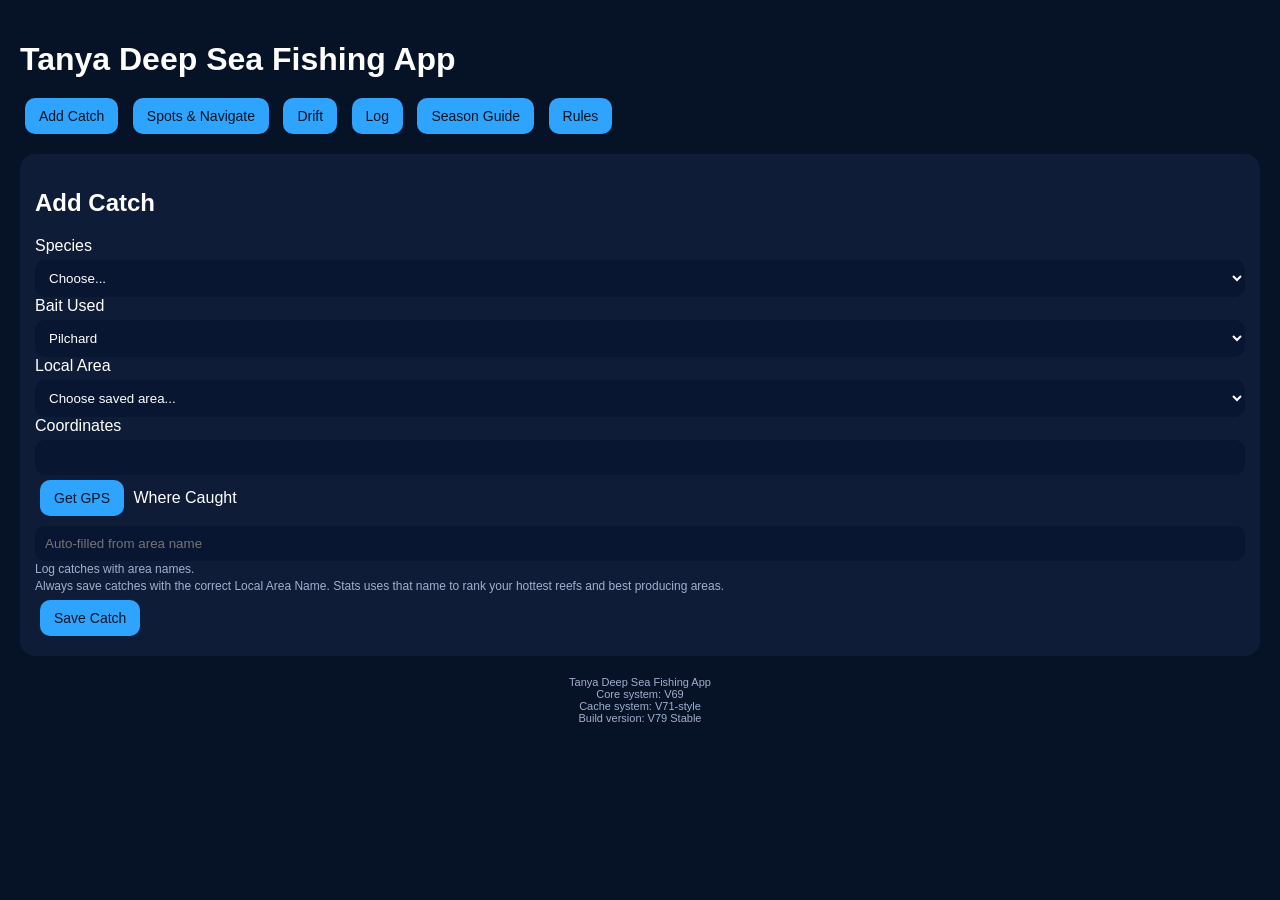
<file: versions/v74/index.html>
<!DOCTYPE html>
<html lang="en">
<head>
<meta charset="UTF-8">
<meta name="viewport" content="width=device-width, initial-scale=1.0">

<title>Tanya Deep Sea Fishing App</title>

<link rel="manifest" href="./manifest.webmanifest">
<meta name="theme-color" content="#061225">

<style>
body{
  background:#061225;
  color:#fff;
  font-family:Arial,Helvetica,sans-serif;
  margin:0;
  padding:20px;
}
h1{
  margin-bottom:15px;
}
button{
  background:#2fa4ff;
  border:none;
  padding:10px 14px;
  border-radius:10px;
  margin:5px;
  color:#001420;
  font-size:14px;
}
.card{
  background:#0f1c38;
  padding:15px;
  border-radius:15px;
  margin-top:15px;
}
input,select{
  width:100%;
  padding:10px;
  background:#081632;
  color:#fff;
  border:none;
  border-radius:10px;
  margin-top:5px;
  box-sizing:border-box;
}
.mini{
  font-size:12px;
  color:#9fb0d0;
  line-height:1.4;
}
.meterWrap{
  background:#081632;
  height:20px;
  border-radius:999px;
  overflow:hidden;
  margin-top:10px;
}
.meterFill{
  height:100%;
  width:0%;
  background:linear-gradient(90deg,#39d98a,#ffd166,#ff8c42);
}
</style>
</head>

<body>

<h1>Tanya Deep Sea Fishing App</h1>

<div>
<button onclick="showTab('add')">Add Catch</button>
<button onclick="showTab('spots')">Spots & Navigate</button>
<button onclick="showTab('drift')">Drift</button>
<button onclick="showTab('log')">Log</button>
<button onclick="showTab('season')">Season Guide</button>
<button onclick="showTab('rules')">Rules</button>
</div>

<section id="add">

<div class="card">
<h2>Add Catch</h2>

<label>Species</label>
<select id="species">
<option value="">Choose...</option>
<option>Cape Kob</option>
<option>Yellowtail</option>
<option>Bonito</option>
<option>Red Roman</option>
<option>Snapper</option>
<option>Silverfish</option>
<option>Red Steenbras</option>
<option>Yellow Belly</option>
<option>Hottentot</option>
</select>

<label>Bait Used</label>
<select id="bait">
<option>Pilchard</option>
<option>Pilchard belly</option>
<option>Pilchard strip</option>
<option>Makriel</option>
<option>Live Makriel</option>
<option>Chokka</option>
<option>Chokka strip</option>
<option>Chokka + Pilchard combo</option>
<option>Squid</option>
<option>Octopus</option>
<option>Redbait</option>
<option>Mussel</option>
<option>Crab</option>
<option>Feather lure</option>
<option>Small spoon</option>
<option>Metal spoon</option>
<option>Surface plug</option>
<option>Live bait</option>
</select>

<label>Local Area</label>
<select id="area" onchange="fillWhereCaught()">
<option value="">Choose saved area...</option>
<option value="Skulpbank" data-coords="-34.3905,20.8602">Skulpbank</option>
<option value="Blinde Rif" data-coords="-34.4015,20.8801">Blinde Rif</option>
<option value="Kabeljou Ridge" data-coords="-34.3750,20.8700">Kabeljou Ridge</option>
<option value="Roman Bank" data-coords="-34.4200,20.8650">Roman Bank</option>
<option value="Die Gat" data-coords="-34.3955,20.8450">Die Gat</option>
<option value="Stilbaai Rif" data-coords="-34.3888,20.8570">Stilbaai Rif</option>
<option value="Outer Bank" data-coords="-34.4305,20.8355">Outer Bank</option>
<option value="South Deep" data-coords="-34.4300,20.8800">South Deep</option>
</select>

<label>Coordinates</label>
<input id="coords">
<button onclick="getGPS()">Get GPS</button>

<label>Where Caught</label>
<input id="whereCaught" placeholder="Auto-filled from area name">

<div class="mini">
Log catches with area names.<br>
Always save catches with the correct Local Area Name. Stats uses that name to rank your hottest reefs and best producing areas.
</div>

<button onclick="saveCatch()">Save Catch</button>
</div>

</section>

<section id="spots" style="display:none">

<div class="card">
<h2>Spots & Navigate</h2>

<div class="mini">
Use navigation between saved spots.<br>
Example: choose a saved next spot in Spots & Navigate, then the app shows target coordinates, distance in km, bearing and ETA so you can move cleanly from one mark to the next.
</div>

<div class="card" style="margin-top:10px;">
<b>Best Fishing Time Today</b>
<div class="meterWrap">
  <div id="fishMeter" class="meterFill"></div>
</div>
<div id="fishMeterText" class="mini" style="margin-top:8px;">Loading conditions...</div>
</div>

<select id="nextSpot">
<option value="">Choose next spot</option>
<option value="-34.3905,20.8602">Skulpbank</option>
<option value="-34.4015,20.8801">Blinde Rif</option>
<option value="-34.3750,20.8700">Kabeljou Ridge</option>
<option value="-34.4200,20.8650">Roman Bank</option>
<option value="-34.3955,20.8450">Die Gat</option>
<option value="-34.3888,20.8570">Stilbaai Rif</option>
<option value="-34.4305,20.8355">Outer Bank</option>
<option value="-34.4300,20.8800">South Deep</option>
</select>

<label>Boat Speed (km/h)</label>
<input id="boatSpeed" value="25">

<button onclick="startNavigation()">Start Navigation</button>

<div id="navResult" class="mini"></div>
</div>

</section>

<section id="drift" style="display:none">

<div class="card">
<h2>Drift</h2>
<div id="driftBox" class="mini">Loading drift...</div>
</div>

</section>

<section id="log" style="display:none">
<div class="card">
<h2>Catch Log</h2>
<div id="logBox"></div>
</div>
</section>

<section id="season" style="display:none">

<div class="card">

<h2>Species Season Guide</h2>

<div class="mini">
Cape Kob — Best from spring to autumn. Stronger on warmer water, lower light, pushing tide, reef edges and sandy channels.<br><br>
Yellowtail — Best from summer to autumn. Best when warm water, birds and bait balls are active.<br><br>
Bonito — Best from summer to autumn. Usually better with warm water and fast surface feeding action.<br><br>
Red Roman — Good all year. More dependent on reef structure and correct bottom bait presentation.<br><br>
Snapper — Good all year. More dependent on reef, depth, current and bottom bait than calendar alone.<br><br>
Silverfish — Good all year. Usually better over reef in calmer workable conditions.<br><br>
Hottentot — Good all year. Common reef fish where positioning and bait matter more than season.<br><br>
Yellow Belly — Good all year. Focus on reef patches, current and proper bait on the bottom.<br><br>
Red Steenbras — Closed season: 1 Sep - 30 Nov. Sensitive species. Handle carefully.
</div>

</div>

</section>

<section id="rules" style="display:none">

<div class="card">
<h2>Rules & Limits</h2>
<div class="mini">
Bag limit: check current permit.<br><br>
Mixed species total: check current permit.
</div>
</div>

</section>

<div style="text-align:center;margin-top:20px;font-size:11px;color:#9fb0d0;">
Tanya Deep Sea Fishing App<br>
Core system: V69<br>
Cache system: V71-style<br>
Build version: V79 Stable
</div>

<script>
const HARBOUR_LAT = -34.3695;
const HARBOUR_LON = 20.8500;
let lastWindDir = "—";
let lastWindSpeed = 0;
let lastSwell = 0;
let lastCurrent = 0;

function showTab(id){
  document.querySelectorAll("section").forEach(s=>s.style.display="none");
  document.getElementById(id).style.display="block";
}

function fillWhereCaught(){
  const area = document.getElementById("area");
  const selected = area.options[area.selectedIndex];
  document.getElementById("whereCaught").value = selected.value || "";
  if(selected.dataset.coords){
    document.getElementById("coords").value = selected.dataset.coords;
  }
}

function getGPS(){
  navigator.geolocation.getCurrentPosition(pos=>{
    const lat = pos.coords.latitude;
    const lon = pos.coords.longitude;
    document.getElementById("coords").value = lat + "," + lon;
  });
}

function saveCatch(){
  const species = document.getElementById("species").value;
  const bait = document.getElementById("bait").value;
  const coords = document.getElementById("coords").value;
  const area = document.getElementById("area").value;
  const whereCaught = document.getElementById("whereCaught").value;

  let log = JSON.parse(localStorage.getItem("catchlog") || "[]");
  log.push({
    species,
    bait,
    coords,
    area,
    whereCaught,
    date:new Date().toLocaleString()
  });
  localStorage.setItem("catchlog", JSON.stringify(log));
  renderLog();
  alert("Catch saved");
}

function renderLog(){
  let log = JSON.parse(localStorage.getItem("catchlog") || "[]");
  let html = "";

  log.forEach(c=>{
    html += `
    <div class="card">
      <b>${c.species}</b><br>
      Bait: ${c.bait}<br>
      Area: ${c.area || "-"}<br>
      Where Caught: ${c.whereCaught || "-"}<br>
      Coords: ${c.coords}<br>
      ${c.date}<br><br>
      <button onclick="satNavFromString('${c.coords}')">Satellite Nav</button>
    </div>
    `;
  });

  document.getElementById("logBox").innerHTML = html || "<div class='mini'>No catches saved yet.</div>";
}

function startNavigation(){
  const spot = document.getElementById("nextSpot").value.split(",");
  if(spot.length !== 2 || !spot[0]){
    alert("Choose next spot first");
    return;
  }

  const lat = Number(spot[0]);
  const lon = Number(spot[1]);
  const speed = Number(document.getElementById("boatSpeed").value || 25);

  const d = distance(HARBOUR_LAT, HARBOUR_LON, lat, lon);
  const bearing = getBearing(HARBOUR_LAT, HARBOUR_LON, lat, lon);
  const compass = bearingToCompass(bearing);
  const etaHours = d / speed;
  const etaMin = Math.round(etaHours * 60);

  document.getElementById("navResult").innerHTML =
    "Start: Stilbaai Harbour<br>" +
    "Distance: " + d.toFixed(2) + " km<br>" +
    "Bearing: " + bearing.toFixed(0) + "° (" + compass + ")<br>" +
    "ETA: " + etaMin + " min<br><br>" +
    "<button onclick='satNav(" + lat + "," + lon + ")'>Satellite Navigation</button>";
}

function satNav(lat,lon){
  window.open("https://www.google.com/maps?q=" + lat + "," + lon + "&t=k","_blank");
}

function satNavFromString(coordStr){
  const p = coordStr.split(",");
  if(p.length !== 2) return;
  satNav(Number(p[0]), Number(p[1]));
}

function distance(lat1,lon1,lat2,lon2){
  const R = 6371;
  const dLat = (lat2-lat1) * Math.PI/180;
  const dLon = (lon2-lon1) * Math.PI/180;

  const a =
    Math.sin(dLat/2)*Math.sin(dLat/2) +
    Math.cos(lat1*Math.PI/180)*Math.cos(lat2*Math.PI/180) *
    Math.sin(dLon/2)*Math.sin(dLon/2);

  return R * 2 * Math.atan2(Math.sqrt(a),Math.sqrt(1-a));
}

function getBearing(lat1, lon1, lat2, lon2){
  const y = Math.sin((lon2-lon1)*Math.PI/180) * Math.cos(lat2*Math.PI/180);
  const x =
    Math.cos(lat1*Math.PI/180) * Math.sin(lat2*Math.PI/180) -
    Math.sin(lat1*Math.PI/180) * Math.cos(lat2*Math.PI/180) *
    Math.cos((lon2-lon1)*Math.PI/180);
  return (Math.atan2(y, x) * 180 / Math.PI + 360) % 360;
}

function bearingToCompass(bearing){
  const dirs = ["N","NE","E","SE","S","SW","W","NW"];
  return dirs[Math.round(bearing / 45) % 8];
}

function oppositeCompass(dir){
  const map = {N:"S",NE:"SW",E:"W",SE:"NW",S:"N",SW:"NE",W:"E",NW:"SE","—":"—"};
  return map[dir] || "—";
}

async function loadConditions(){
  try{
    const weather = await fetch(`https://api.open-meteo.com/v1/forecast?latitude=${HARBOUR_LAT}&longitude=${HARBOUR_LON}&current=wind_speed_10m,wind_direction_10m&timezone=Africa%2FJohannesburg`);
    const marine = await fetch(`https://marine-api.open-meteo.com/v1/marine?latitude=${HARBOUR_LAT}&longitude=${HARBOUR_LON}&current=wave_height,swell_wave_height,sea_surface_temperature&timezone=Africa%2FJohannesburg`);

    const w = await weather.json();
    const m = await marine.json();

    lastWindSpeed = Number(w?.current?.wind_speed_10m || 0);
    lastWindDir = bearingToCompass(Number(w?.current?.wind_direction_10m || 0));
    lastSwell = Number(m?.current?.swell_wave_height || 0);
    const wave = Number(m?.current?.wave_height || 0);

    lastCurrent = 0.2 + lastWindSpeed * 0.015 + wave * 0.18 + lastSwell * 0.12;

    renderFishingMeter();
    renderDrift();
  }catch{
    document.getElementById("fishMeterText").textContent = "Conditions unavailable";
    document.getElementById("driftBox").textContent = "Conditions unavailable";
  }
}

function renderFishingMeter(){
  let score = 50;

  if(lastWindSpeed <= 15) score += 15;
  else if(lastWindSpeed <= 25) score += 5;
  else score -= 12;

  if(lastSwell <= 1.5) score += 15;
  else if(lastSwell <= 2.5) score += 5;
  else score -= 12;

  if(lastCurrent <= 0.9) score += 12;
  else if(lastCurrent <= 1.5) score += 4;
  else score -= 8;

  score = Math.max(0, Math.min(100, Math.round(score)));

  document.getElementById("fishMeter").style.width = score + "%";

  let text = "Fair";
  if(score >= 80) text = "Excellent";
  else if(score >= 65) text = "Good";
  else if(score < 45) text = "Poor";

  document.getElementById("fishMeterText").textContent =
    text + " fishing conditions (" + score + "%) • Wind " +
    lastWindSpeed.toFixed(0) + " km/h • Swell " +
    lastSwell.toFixed(1) + " m";
}

function renderDrift(){
  const drift = oppositeCompass(lastWindDir);
  document.getElementById("driftBox").innerHTML =
    "Wind Direction: " + lastWindDir + "<br>" +
    "Likely Drift: " + drift + "<br>" +
    "Current: " + lastCurrent.toFixed(2) + " kt<br><br>" +
    "Start slightly up-current from your target reef so the boat drifts across the strike zone.";
}

renderLog();
loadConditions();
</script>

</body>
</html>
</file>
